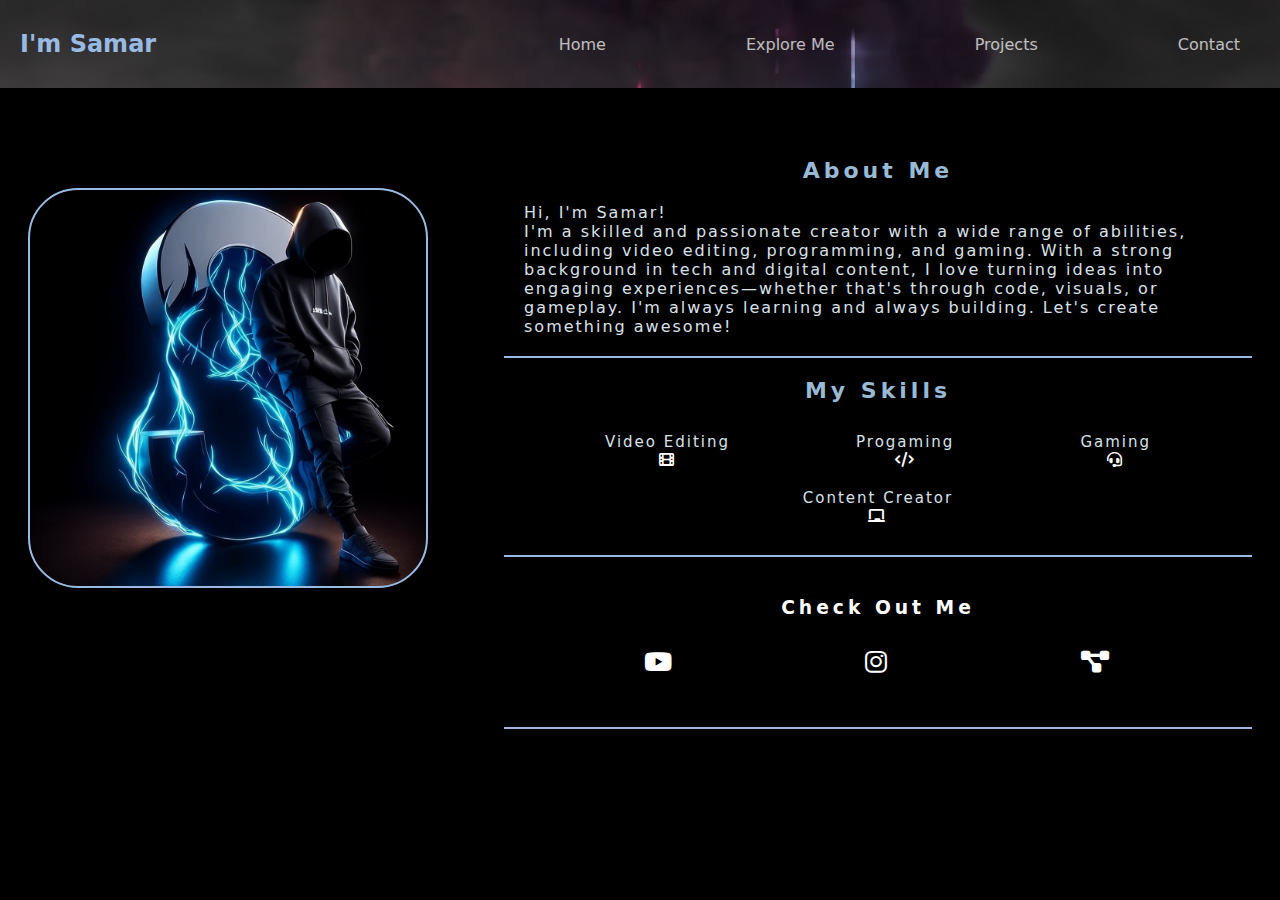
<file: index.html>
<!DOCTYPE html>
<html lang="en">

<head>
    <meta charset="UTF-8">
    <meta name="viewport" content="width=device-width, initial-scale=1.0">
    <title>Document</title>
    <link rel="stylesheet" href="index.css">
    <link rel="stylesheet" href="https://cdnjs.cloudflare.com/ajax/libs/font-awesome/6.7.2/css/all.min.css"
        integrity="sha512-Evv84Mr4kqVGRNSgIGL/F/aIDqQb7xQ2vcrdIwxfjThSH8CSR7PBEakCr51Ck+w+/U6swU2Im1vVX0SVk9ABhg=="
        crossorigin="anonymous" referrerpolicy="no-referrer" />
</head>

<body>
    <div class="nav" style="background-image: url(imags/abstract-uv-ultraviolet-light-composition.jpg);">
        <div class="logo">I'm Samar</div>
        <ul class="nav-links">
            <li class="m-none"><a href="#">Home</a></li>
            <li class="m-none"><a href="#">Explore Me</a></li>
            <li><a href="#">Projects</a></li>
            <li><a href="#" id="con-btn">Contact</a></li>
        </ul>

    </div>
    <!-- nav end -->

    <div class="intro">
        <div class="img" style="background-image: url(imags/ChatGPT\ Image\ Jul\ 13\,\ 2025\,\ 01_09_28\ PM.png);">

        </div>

        <div class="detail">
            <div class="about-me">
                <h3>About Me</h3>
                <p>Hi, I'm Samar!<br>
                    I'm a skilled and passionate creator with a wide range of abilities,
                    including video editing, programming, and gaming. With a strong background
                    in tech and digital content, I love turning ideas into engaging experiences—whether
                    that's through code, visuals, or gameplay. I'm always learning and always building.
                    Let's create something awesome!</p>
            </div>

            <div class="skill">
                <h3>My Skills</h3>
                <div class="s-c">
                    <p>Video Editing<br><i class="fa-solid fa-film"></i></p>
                    <p>Progaming <br><i class="fa-solid fa-code"></i></p>
                    <p>Gaming<br><i class="fa-solid fa-headset"></i></p>
                    <p>Content Creator<br><i class="fa-solid fa-chalkboard"></i></p>
                </div>
            </div>

            <div class="check">
                <h3>Check Out Me</h3>
                <div class="s-links">
                    <div>
                        <a href="https://www.youtube.com/@Samar7-16s" target="_blank" rel="noopener noreferrer">
                            <i class="fa-brands fa-youtube"></i>
                        </a>
                    </div>
                    <div>
                        <a href="https://www.instagram.com/j_e_e_t_tamrkar/" target="_blank" rel="noopener noreferrer">
                            <i class="fa-brands fa-instagram"></i>
                        </a>
                    </div>
                    <div>
                        <a href="">
                            <i class="fa-solid fa-diagram-project"></i>
                        </a>
                    </div>
                </div>

            </div>


        </div>

    </div>

    <!-- intro end -->

    <div class="content-info">

        <div class="close">
            <p id="close-btn"><i class="fa-solid fa-xmark"></i></p>
        </div>

        <h3>links to contect me</h3>

        <div class="links-c">
            <a href="https://www.instagram.com/j_e_e_t_tamrkar/" target="_blank" rel="noopener noreferrer">On inste -
                j_e_e_t_tamrkar</a>
            <a href="https://www.youtube.com/@Samar7-16s" target="_blank" rel="noopener noreferrer">On YT -
                @Samar7-s16</a>
            <a href="">On Whatsapp - 9754656263</a>
        </div>

    </div>
    <!-- this is a conent-div -->
    <script src="script.js"></script>
</body>

</html>
</file>
<file: index.css>
* {
  margin: 0;
  padding: 0;
  box-sizing: border-box;
  font-family: system-ui, -apple-system, BlinkMacSystemFont, 'Segoe UI', Roboto, Oxygen, Ubuntu, Cantarell, 'Open Sans', 'Helvetica Neue', sans-serif;
  color: white;
}

body {
  background-color: #000000;
  height: 100%;
  width: 100%;
}

.nav {
  display: flex;
  justify-content: space-between;
  align-items: center;
  background-position: center;
  background-size: cover;
  padding: 30px 20px;
  width: 100%;
}

.logo {
  color: #98bae3;
  font-size: 24px;
  font-weight: bold;
  cursor: pointer;
}

.nav-links {
  list-style: none;
  display: flex;
  gap: 100px;
}

.nav-links li a {
  color: #ffffff;
  text-decoration: none;
  font-size: 16px;
  transition: color 0.3s ease;
  padding: 12px 20px;
  border-radius: 25px;
  opacity: .7;
  cursor: pointer;

}

.nav-links li a:hover {
  color: #ffffff;
  background-color: rgba(152, 186, 227, .7);
  color: #c7e9c0;

}

/*@ this is a media quary of nav bar */

@media (max-width: 768px) {
  .nav .m-none {
    display: none;
  }

  .nav {
    padding: 10px 5px;
    width: 100%;
  }

  .logo {
    font-size: 18px;
  }

  .nav-links {
    gap: 10px;

  }

  .nav-links li a {
    font-size: 10px;
    padding: 6px;
    border-radius: 20px;
    background-color: rgba(152, 186, 227, .3);
  }
}


/* this is a intro site*/

.intro {
  max-height: 100vh;
  display: flex;
  justify-content: space-around;
  padding-top: 50px;
  padding-bottom: 50px;
  align-items: center;

}

.intro .img {
  height: 400px;
  width: 400px;
  background-size: cover;
  background-position: center;
  border-radius: 50px;
  border: 2px solid #98bae3;
  cursor: pointer;
}

.intro .detail {
  height: 500px;
  width: 60%;
  padding-left: 20px;


}

/* this is a intro div @media */

@media (max-width: 768px) {
  .intro {
    max-height: 200vh;
    flex-direction: column;
    padding-bottom: 0px;
  }

  .intro .img {
    height: 300px;
    width: 300px;
    border-radius: 150px;
  }

  .intro .detail {
    height: 100%;
    width: 100%;
    padding: 0;
  }
}

/* this is start to be more info added styling */
.intro .detail .about-me {
  padding: 20px;
  color: #98bae3;
  text-align: center;
  letter-spacing: 4px;
  display: flex;
  gap: 20px;
  flex-direction: column;
  border-bottom: 2px solid #98bae3;
}

.about-me h3 {
  font-size: 22px;
  color: #98bad5;
  cursor: pointer;

}

.about-me p {
  text-align: left;
  letter-spacing: 2px;
  color: #d8e1e8;
  cursor: pointer;
}

.intro .detail .skill {
  padding: 20px;
  color: #98bae3;
  text-align: center;
  letter-spacing: 4px;
  display: flex;
  flex-direction: column;
  gap: 20px;
  border-bottom: 2px solid #98bae3;
}

/* this is add a @ */

@media (max-width: 768px) {
  .about-me h3 {
    text-align: left;
  }

  .about-me p {
    font-size: 13px;
  }

  .intro .detail .about-me {
    padding: 20px 10px;
    width: 100%;
  }
}


.skill .s-c {
  display: flex;
  justify-content: space-evenly;
  flex-wrap: wrap;
  gap: 20px;
  padding: 10px;
  letter-spacing: 2px;
  font-size: 15px;
}

.skill h3 {
  font-size: 22px;
  color: #98bad5;
  cursor: pointer;
}

.skill p {
  padding: 0 35px;
  color: #d8e1e8;
  cursor: pointer;
}

.intro .detail .check {
  padding: 40px;
  color: #98bae3;
  text-align: center;
  letter-spacing: 4px;
  display: flex;
  gap: 20px;
  flex-direction: column;
  border-bottom: 2px solid #98bae3;

}

.check .s-links {
  padding: 10px;
  font-size: 25px;
  display: flex;
  justify-content: space-evenly;
  gap: 100px;
}

.check h3 {
  cursor: pointer;
}

.s-links div {
  color: #d8e1e8;
  cursor: pointer;
}

/* this is added a @ */
@media (max-width: 768px) {
  .skill .s-c {
    font-size: 13px;
    justify-content: space-around;
  }

  .skill p {
    padding: 0 10px;
    color: #d8e1e8;
    cursor: pointer;
  }

  .skill h3 {
    text-align: left;
  }

  .intro .detail .check {
    border: none;
  }
}

/* well we start the explore section */
.close {
  width: 100%;
  display: flex;
  justify-content: end;
}

.close p {
  font-size: 30px;
  display: inline-block;
  margin-right: 20px;
  cursor: pointer;
}

.content-info {
  height: 300px;
  width: 500px;
  background-color: rgba(255, 255, 255, .2);
  backdrop-filter: blur(5px);
  position: absolute;
  top: 50%;
  left: 50%;
  transform: translate(-50%, -50%);
  border-radius: 9px;
  display: none;
  flex-direction: column;
  align-items: center;
  border: 1px solid gold;
}

.content-info h3 {
  color: #d8e1e8;
  font-weight: 600;
  padding: 10px;
  font-size: 20px;
}

.links-c {
  display: flex;
  flex-direction: column;
}

.links-c a {
  padding: 10px;
  text-decoration: none;
  color: #d8e1e8;
}

@media(max-width: 778px) {
  .content-info {
    height: 250px;
    width: 250px;
  }
}
</file>
